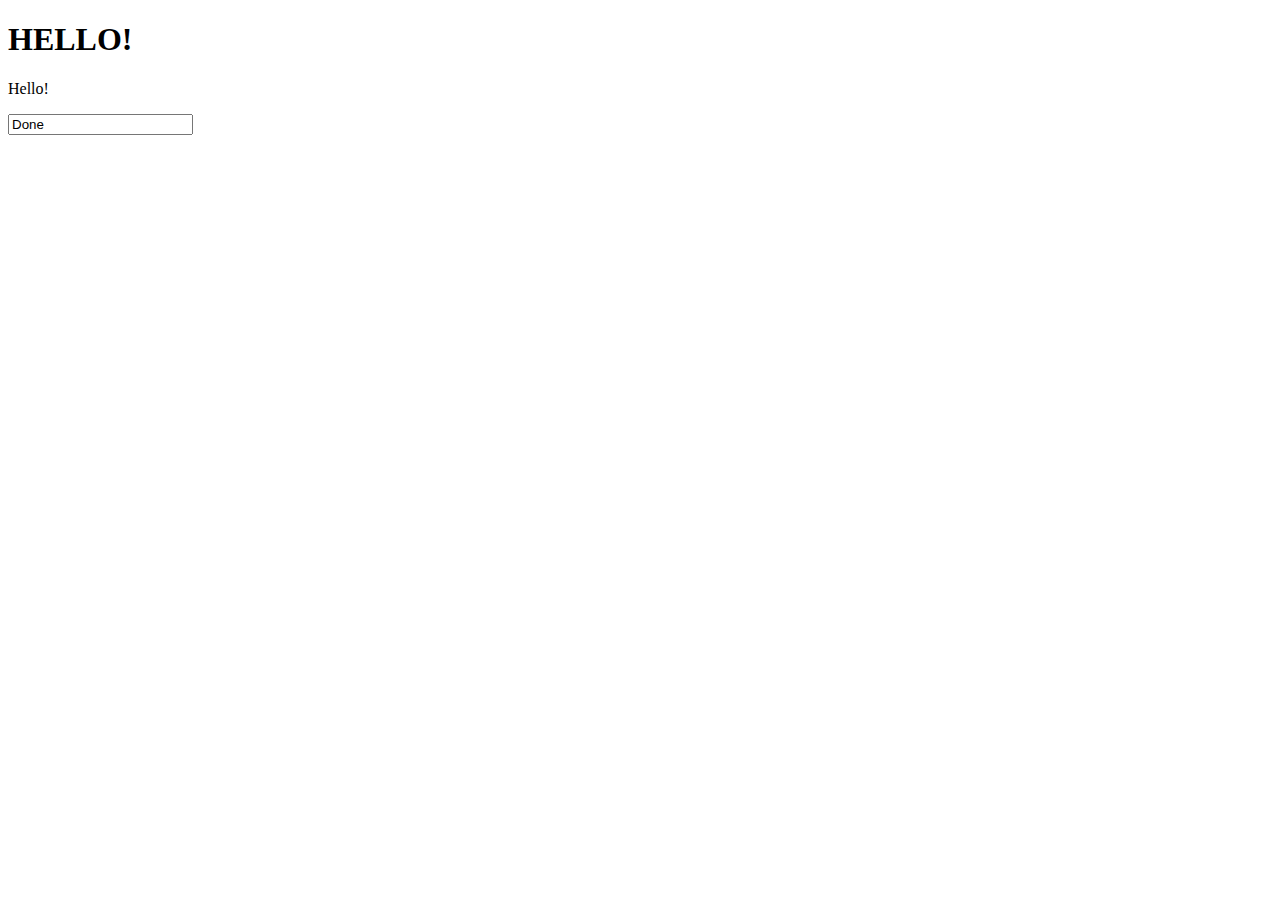
<file: Swan/swanjs/test/elements.html>
<!DOCTYPE html PUBLIC "-//W3C//DTD XHTML 1.1//EN"
	"http://www.w3.org/TR/xhtml11/DTD/xhtml11.dtd">
<html xmlns="http://www.w3.org/1999/xhtml">
<head>
	<meta http-equiv="Content-type" content="text/html; charset=utf-8"/>
	<title>Element Creation Test</title>
	<script type="text/javascript" charset="utf-8">
		doo = function(){
			elem = document.createElement('input')
			elem.type = 'text'
			console.log(document.documentElement.lastChild.nodeName)
			console.log(document.documentElement.childNodes.length)
			$body = document.documentElement.lastChild;
			$body.appendChild(elem)
			$body.lastChild.value = "Done"
		}
	</script>
</head>
<body onload="doo()">
	<h1>HELLO!</h1>
	<p>Hello!</p>
</body>
</html>
</file>
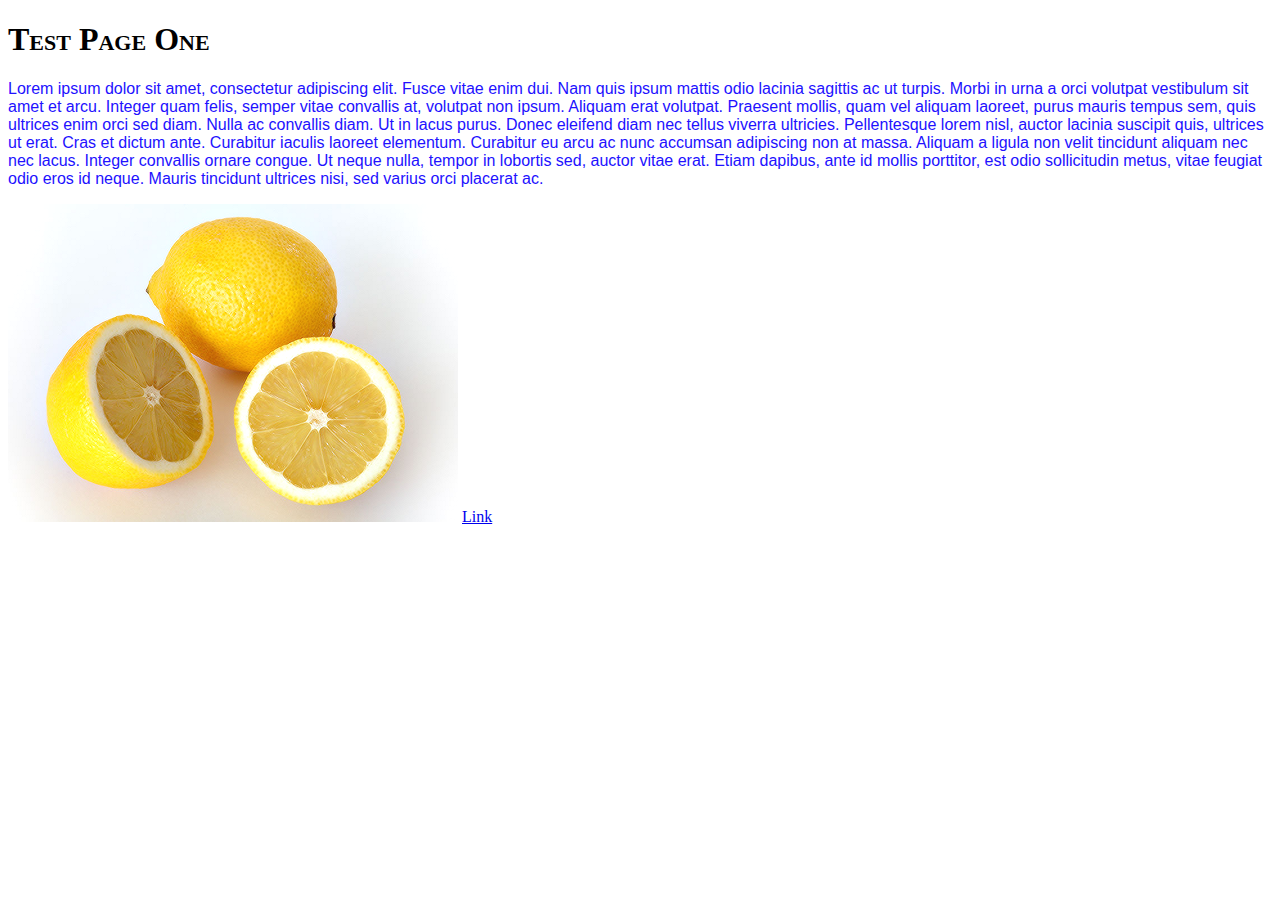
<file: Swan/Test/html/test.html>
<!DOCTYPE html PUBLIC "-//W3C//DTD XHTML 1.0 Strict//EN"
	"http://www.w3.org/TR/xhtml1/DTD/xhtml1-strict.dtd">

<html xmlns="http://www.w3.org/1999/xhtml" xml:lang="en" lang="en">
<head>
	<meta http-equiv="Content-Type" content="text/html; charset=utf-8"/>

	<title>Test Page One</title>
	<link rel="stylesheet" href="styles.css" type="text/css" media="screen" title="no title" charset="utf-8" />
</head>

<body>
<h1 id="test_page_one">Test Page One</h1>
<p>Lorem ipsum dolor sit amet, consectetur adipiscing elit. Fusce vitae enim dui. Nam quis ipsum mattis odio lacinia sagittis ac ut turpis. Morbi in urna a orci volutpat vestibulum sit amet et arcu. Integer quam felis, semper vitae convallis at, volutpat non ipsum. Aliquam erat volutpat. Praesent mollis, quam vel aliquam laoreet, purus mauris tempus sem, quis ultrices enim orci sed diam. Nulla ac convallis diam. Ut in lacus purus. Donec eleifend diam nec tellus viverra ultricies. Pellentesque lorem nisl, auctor lacinia suscipit quis, ultrices ut erat. Cras et dictum ante. Curabitur iaculis laoreet elementum. Curabitur eu arcu ac nunc accumsan adipiscing non at massa. Aliquam a ligula non velit tincidunt aliquam nec nec lacus. Integer convallis ornare congue. Ut neque nulla, tempor in lobortis sed, auctor vitae erat. Etiam dapibus, ante id mollis porttitor, est odio sollicitudin metus, vitae feugiat odio eros id neque. Mauris tincidunt ultrices nisi, sed varius orci placerat ac.</p>

<img src="lemons.png" alt="Picture"/>

<a href="test2.html" >Link</a>

</body>
</html>
</file>
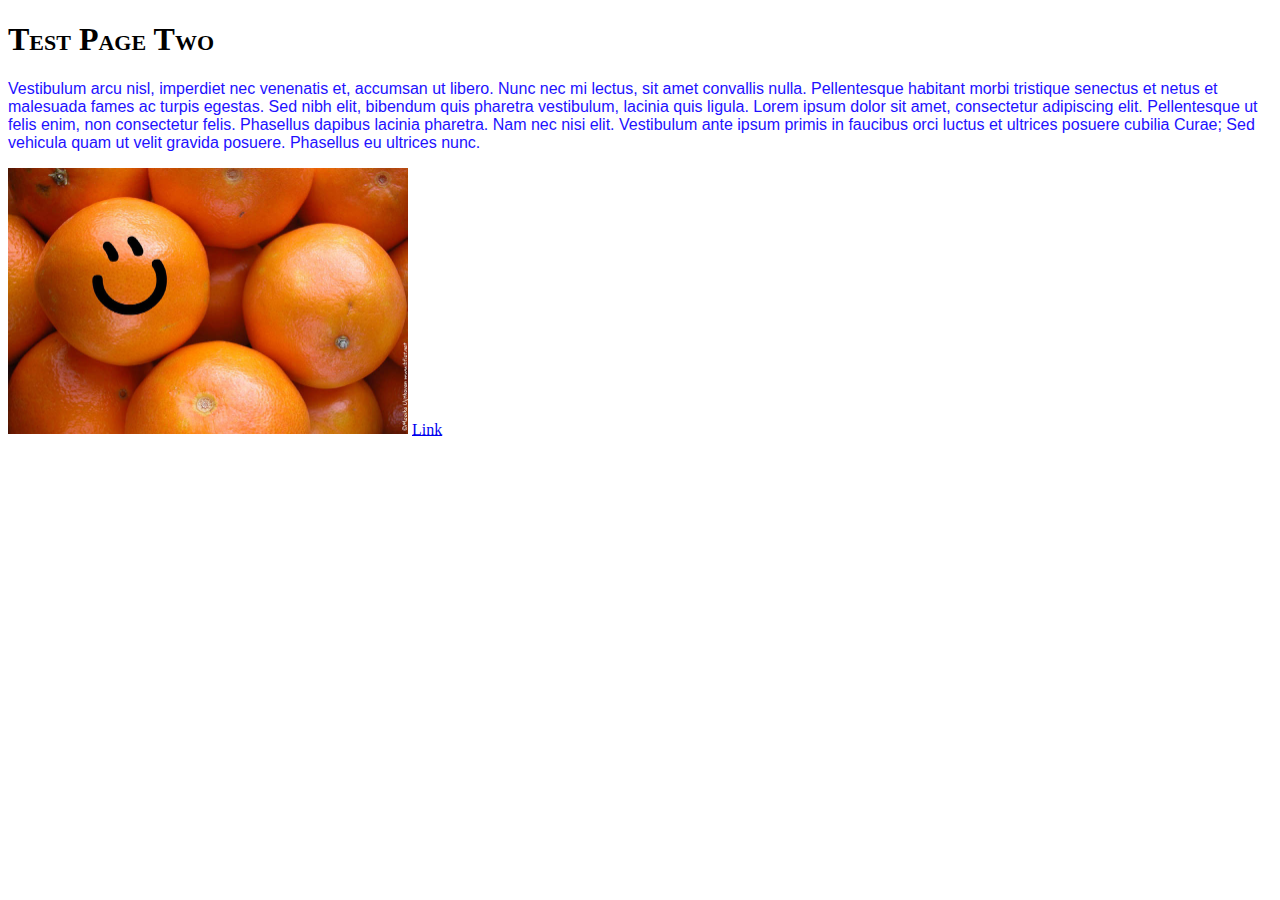
<file: Swan/Test/html/test2.html>
<!DOCTYPE html PUBLIC "-//W3C//DTD XHTML 1.0 Strict//EN"
	"http://www.w3.org/TR/xhtml1/DTD/xhtml1-strict.dtd">

<html xmlns="http://www.w3.org/1999/xhtml" xml:lang="en" lang="en">
<head>
	<meta http-equiv="Content-Type" content="text/html; charset=utf-8"/>

	<title>Test Page Two</title>
	<link rel="stylesheet" href="styles.css" type="text/css" media="screen" title="no title" charset="utf-8" />
</head>

<body>
<h1 id="test_page_two">Test Page Two</h1>
<p>Vestibulum arcu nisl, imperdiet nec venenatis et, accumsan ut libero. Nunc nec mi lectus, sit amet convallis nulla. Pellentesque habitant morbi tristique senectus et netus et malesuada fames ac turpis egestas. Sed nibh elit, bibendum quis pharetra vestibulum, lacinia quis ligula. Lorem ipsum dolor sit amet, consectetur adipiscing elit. Pellentesque ut felis enim, non consectetur felis. Phasellus dapibus lacinia pharetra. Nam nec nisi elit. Vestibulum ante ipsum primis in faucibus orci luctus et ultrices posuere cubilia Curae; Sed vehicula quam ut velit gravida posuere. Phasellus eu ultrices nunc.</p>

<img src="oranges.jpg" alt="Picture" width="400" />

<a href="test.html" >Link</a>

</body>
</html>
</file>
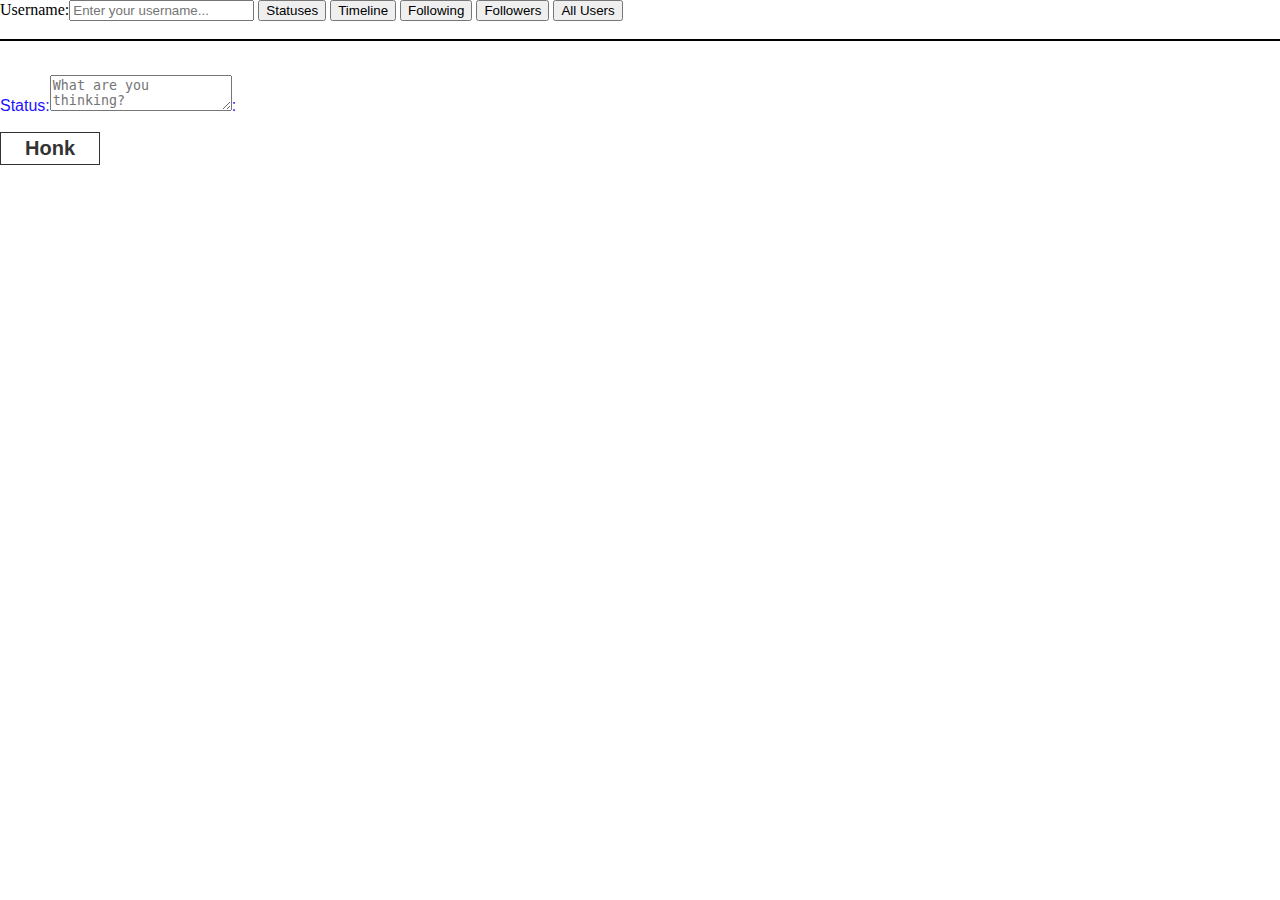
<file: Swan/Test/blog/files/ajax.html>
<!DOCTYPE HTML>
<html xmlns="http://www.w3.org/1999/xhtml" xml:lang="en" lang="en">
<head>
	<meta http-equiv="Content-Type" content="text/html; charset=utf-8"/>

	<title>Ajax Test Page</title>
	<link rel="stylesheet" href="styles.css" type="text/css" media="screen" title="no title" charset="utf-8" />
<script type="text/javascript"> 

function swanjsRequest(method, path, onsuccess, onfailure){
	this.method = method;
	this.path = path;
	request = new XMLHttpRequest();
	request.onreadystatechange=function(){
		if(request.readyState==4){
			if(request.status>=200 && request.status<300){
				onsuccess(request.responseText, request.responseXML)
			}else if(request.status>=400){
				onfailure(request.status, request.responseText, request.responseXML)
			}
		}
	}
	this.request = request
	this.request.open(this.method, this.path, true)
}

swanjsRequest.prototype.setHeader = function(key,value){
	this.request.setRequestHeader(key, value)
	return this
}
swanjsRequest.prototype.send = function(body){
	this.request.send(body)
	return this
}

function name(){
	return document.getElementById('username').value;
}
 
function loadStatuses(){
	new swanjsRequest('get', "/"+name()+"/statuses/", status_load).send()
}

function status_load(text, xml)
{
	console.log(text)
	statuses = eval("(" + text + ")");
	console.log(statuses.length)
	val = "";
	for(x in statuses){
		stat = statuses[x]
		val += '<li data-id="'+stat.id+'">At ' + stat.timestamp + ": " + stat.status + '. <span onclick="deletestatus(this.parentNode)">X</span></li>'
	}
	document.getElementById('statuses').innerHTML = val; //xmlhttp.responseText;
}
 
function status_post(e) {
	statustext = document.getElementById('statusinput').value
	new swanjsRequest('post', "/" + name() + "/statuses/", function(text){
			console.log(text)
	}, function(status,text){
			console.log(status)
	}).setHeader("Content-type", "application/json").send(JSON.stringify({'status':statustext,'user':name()}));
	return false;
}

function deletestatus(status){
	console.log("Deleting " + status.attributes.getNamedItem('data-id').value + ", " + status)
	status_id = status.attributes.getNamedItem('data-id').value
	new swanjsRequest('delete', "/" + name() + "/status/" + status_id, function(text){
		status.parentNode.removeChild(status)
	}).send()
}

function loadTimeline(){
	new swanjsRequest('get', '/'+name()+"/timeline/",status_load).send()
}

function loadFollowing(){
	new swanjsRequest('get', "/"+name()+'/following', function(text){
		console.log(text)
		followed_users = eval("("+text+")")
		val = ""
		for(x in followed_users){
			fu = followed_users[x]
			val += '<li data-id="'+fu.id+'">'+fu.name+'</li>'
		}
		document.getElementById('users').innerHTML = val
	}).send()
}

function loadFollowers(){
	new swanjsRequest('get', "/"+name()+'/followers', function(text){
		console.log(text)
		users = eval("("+text+")")
		val = ""
		for(x in users){
			fu = users[x];
			val += '<li data-id="'+fu.id+'">'+fu.name+'</li>'
		}
		document.getElementById('users').innerHTML = val;
	}, function(status, text){
		console.log(status)
	}).send()
}

function loadUsers(){
	new swanjsRequest('get', '/users/', function(text){
		console.log(text)
		users = eval("("+text+")")
		val = ""
		for(x in users){
			fu = users[x];
			val += '<li data-id="'+fu.id+'">'+fu.name+'</li>'
		}
		document.getElementById('users').innerHTML = val;
	}, function(status, text){
		console.log(status)
	}).send()
}

</script> 
</head> 
 
<body> 
	<label for="username">Username:</label><input type="text" placeholder="Enter your username..." name="username" value="" id="username">
	<button onclick="loadStatuses();">Statuses</button>
	<button onclick="loadTimeline();">Timeline</button>
	<button onclick="loadFollowing();">Following</button>
	<button onclick="loadFollowers();">Followers</button>
	<button onclick="loadUsers();">All Users</button>
	<ul id="statuses"></ul><br />
	<ul id="users" style="border:1px solid black" ></ul><br />

<form action="" method="post" accept-charset="utf-8" onsubmit="return(status_post())">
	<p><label for="statusinput">Status:</label><textarea placeholder="What are you thinking?" name="status" id="statusinput"></textarea></p>
	
	<p><input type="submit" value="Honk"/></p>
</form>


</body> 
 
</html>
</file>
<file: Swan/Test/html/styles.css>
h1 {
font-variant: small-caps;	
}

p {
	color: #2211FF;
	font-family: "MS Trebuchet", sans-serif;;
}
</file>
<file: Swan/Test/blog/files/styles.css>
#lb {
	width: 96%;
	border-bottom: 2px solid #333;
	padding: 10px 2%;
	background-color: #ccc;
	height: 35px;
}

#lb input {
	border: 1px solid #333;
	height: 31px;
	width: 200px;
	margin: 0px 10px 0 0!important;
	padding: 0!important;
	font-family: Helvetica;
	font-size: 15px;
	color: #333;
}

input[type='button'], input[type='submit'] {
	background-color: #fff!important;
	height: 33px!important;
	width: 100px;
	font-size: 20px;
	padding: 0!important;
	margin: 0!important;
	font-family: Helvetica;
	font-weight: bold;
	position: relative;
	top: 1px;
	border: 1px solid #333;
	color: #333;
}

input:hover{
	background-color: #abc!important;
}

#lb p {
	float: right;
	color: #333;
	font-family: Helvetica;
	font-size: 50px;
	font-weight: bold;
	margin-top: -4px;
}

#sf {
	border: 1px solid #333;
	background-color: #ccc;
	display: block;
	margin: 10px auto 0 auto;
	width: 600px;
}

#sf textarea{
	margin: 10px auto 54px auto;
	width: 96%;
	height: 50px;
	display: block;	
	font-family: Helvetica;
	font-size: 15px;
}

#sf input {
	display: block;
	float: right;
	margin-top: -44px!important;
	margin-right: 2%!important;
}

#sl {
	border: 1px solid #333;
	background-color: #ccc;
	margin: 10px auto;
	width: 600px;
}
#sl input {
	width: 301px!important;
	background-color: #999!important;
	margin: -2px 0 0 -1px!important;
}
#sl input:hover{
	background-color: #abc!important;
}

#ul{
	border: 1px solid #333;
	background-color: #ccc;
	margin: 10px auto;
	width: 600px;
}

#ul input {
	width: 201px!important;
	background-color: #999!important;
	margin: -2px 0 0 -1px!important;
}
#ul input:hover{
	background-color: #abc!important;
}

li{
	clear: both;
	border-bottom:1px solid #333;
}

li>p {
	color: #333;
	font: Helvetica;
	font-size: 15px;
	margin: 0;
	padding: 5px 5px;
}

li p:first-child
{
	font-weight: bold;
	float: left;
	height: 100%;
} 

p:first-child:after{
	content: ":";
}

p:first-child + p{
}
p:first-child + p + p{
	margin-bottom: 0!important;
	padding: 2px 5px;
	font-size: 10px;
	border-top: 1px dotted #999;
}

body{
	padding: 0;
	margin: 0;
}

div p:first-child:before{
	content:"v.1x10^-40";
	font-size: 10px;
	color: #999;
	text-align: center;
	background-color: #ccc;
	border-bottom: 2px solid #333;
}

ul{	padding: 0;
	margin: 0;
	list-style: none;
	list-style-position: outside;
}

h1 {
font-variant: small-caps;	
}

p {
	color: #2211FF;
	font-family: "MS Trebuchet", sans-serif;;
}
</file>
